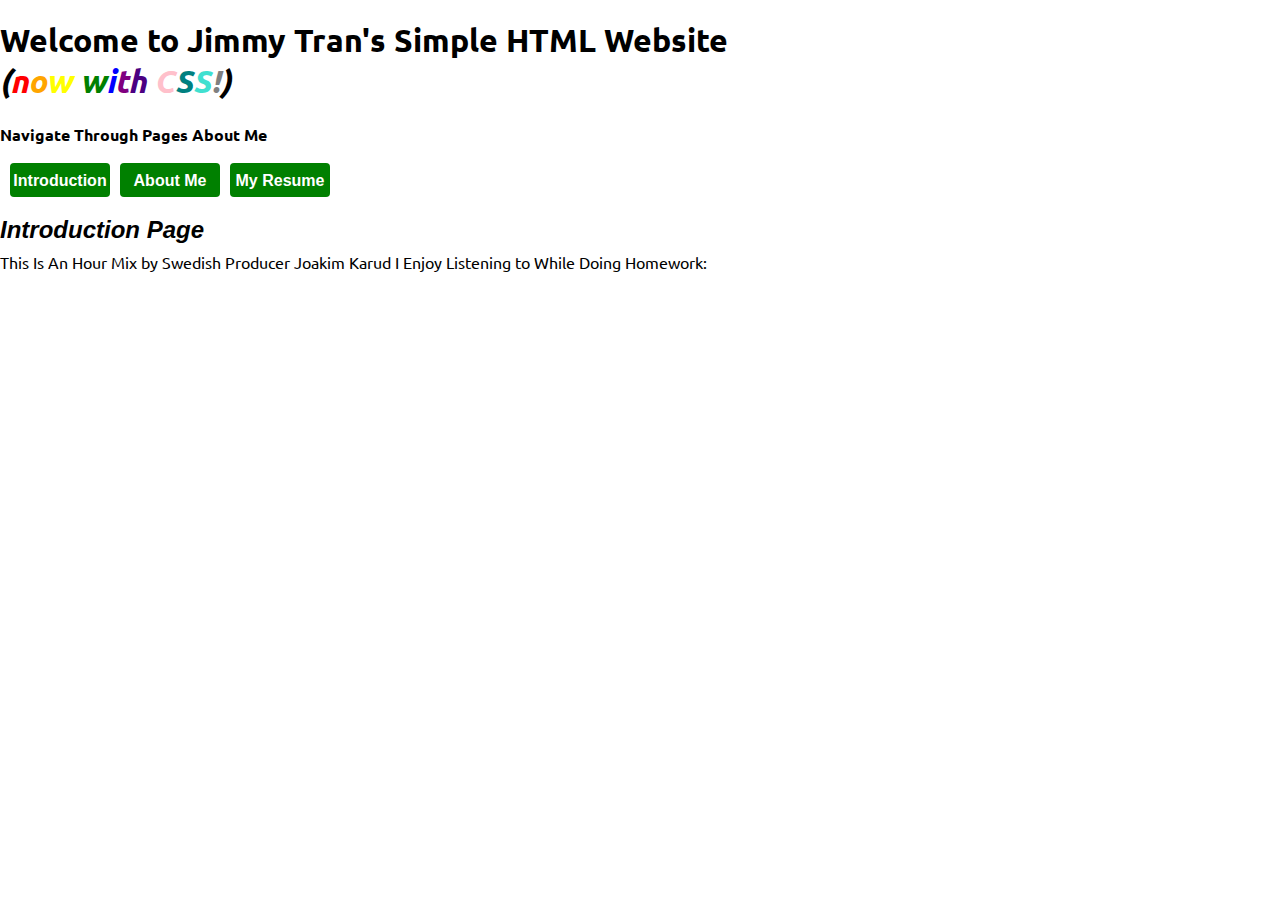
<file: index.html>
<!DOCTYPE html>
<html lang="en">

  <head>
    <meta charset="utf-8">
    <title>ITMD-361 Project 2</title>
    <link rel="stylesheet" type="text/css" href="cssreset.css">
    <link rel="stylesheet" type="text/css" href="onestylepage.css">
    <link href="https://fonts.googleapis.com/css?family=Ubuntu" rel="stylesheet">
  </head>
  
  <body id="page1">
    <h1 id="c">Welcome to Jimmy Tran's Simple HTML Website</h1>
    <div id="font">
      <h1>(<span class="color1">n</span><span class="color2">o</span><span class="color3">w</span> <span class="color4">w</span><span class="color5">i</span><span class="color6">t</span><span class="color7">h</span> <span class="color8">C</span><span class="color9">S</span><span class="color10">S</span><span class="color11">!</span>)</h1>
    </div>
    <p id="a">Navigate Through Pages About Me</p>
    <nav id="navbar">
      <ul>
        <li><a href="index.html">Introduction</a></li>
        <li><a href="aboutme.html">About Me</a></li>
        <li><a href="resume.html">My Resume</a></li>
      </ul>
    </nav>
    <div id="fontone">
      <h2>Introduction Page</h2>
    </div>
    <p id="b">This Is An Hour Mix by Swedish Producer Joakim Karud I Enjoy Listening to While Doing Homework:</p> 
    <iframe width="700" height="400" src="https://www.youtube.com/embed/X043YX8Ruaw" allowfullscreen></iframe>
  </body>
  
</html>
</file>
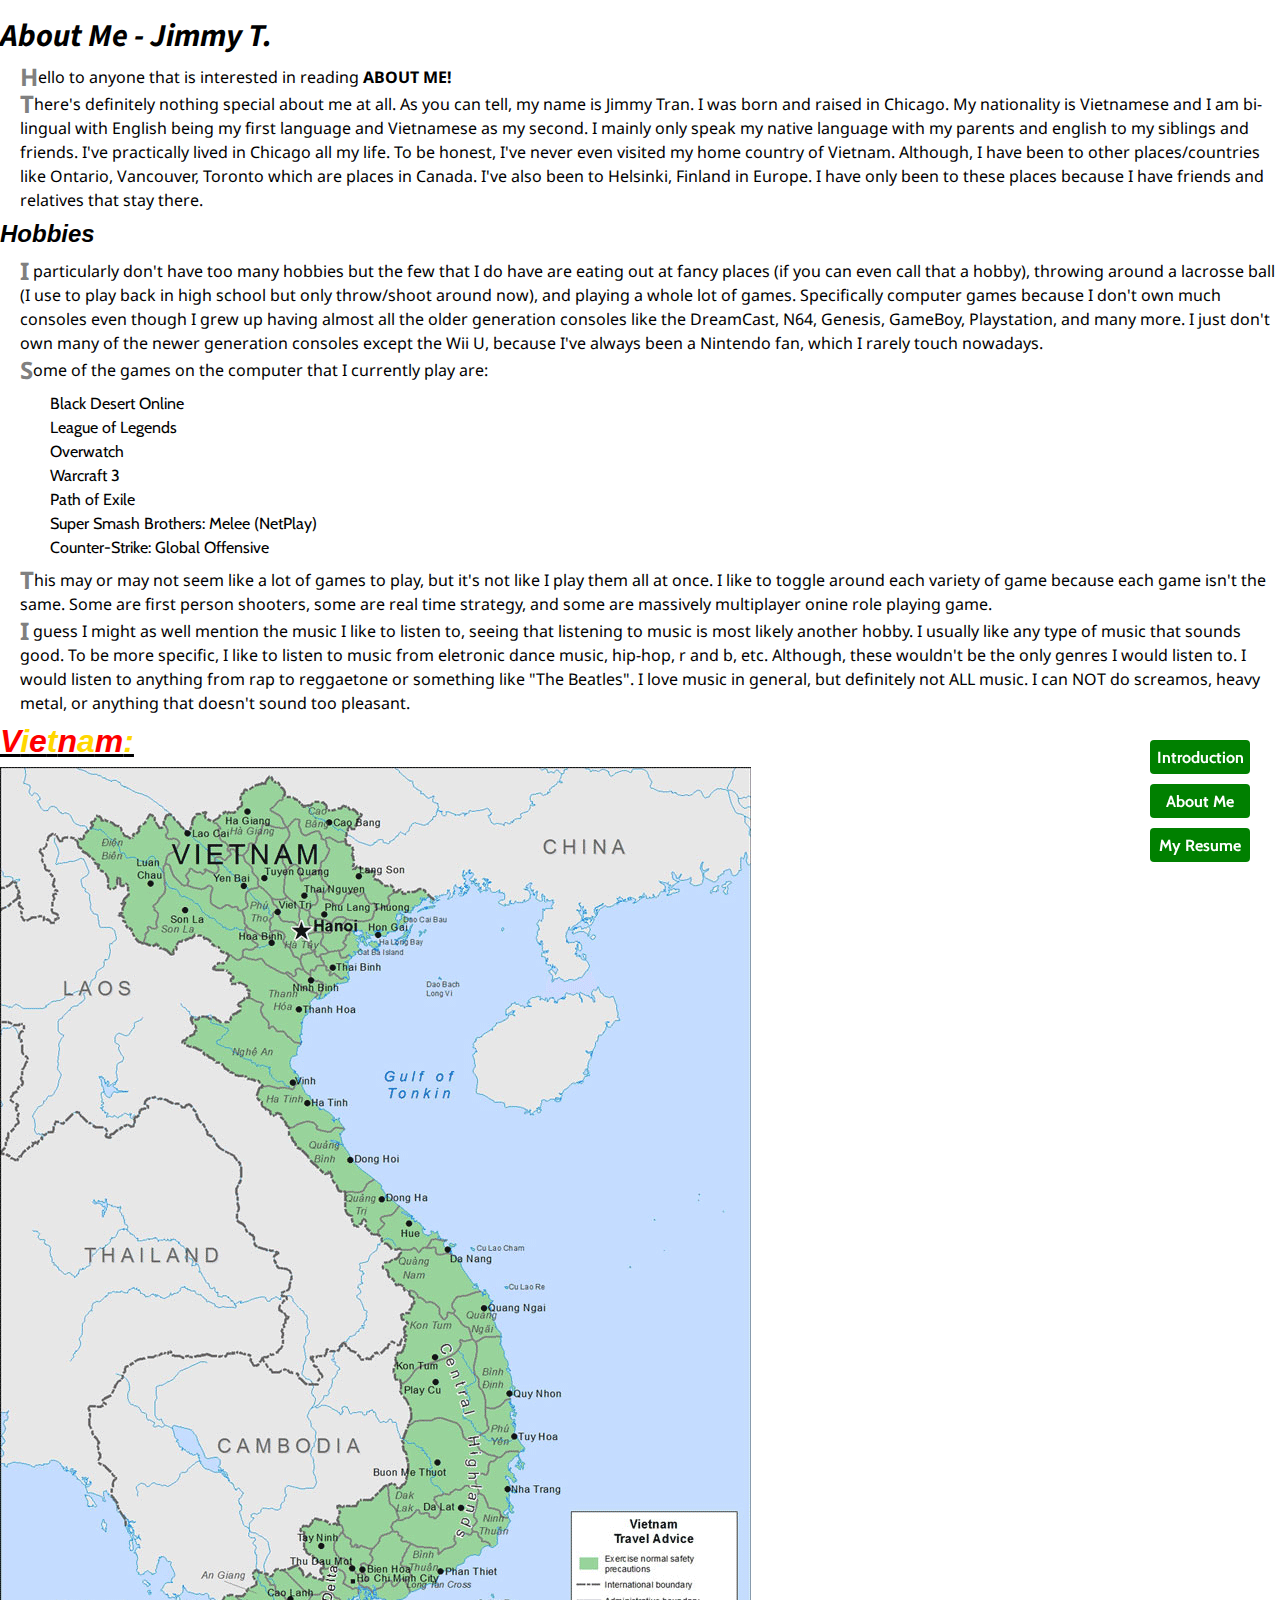
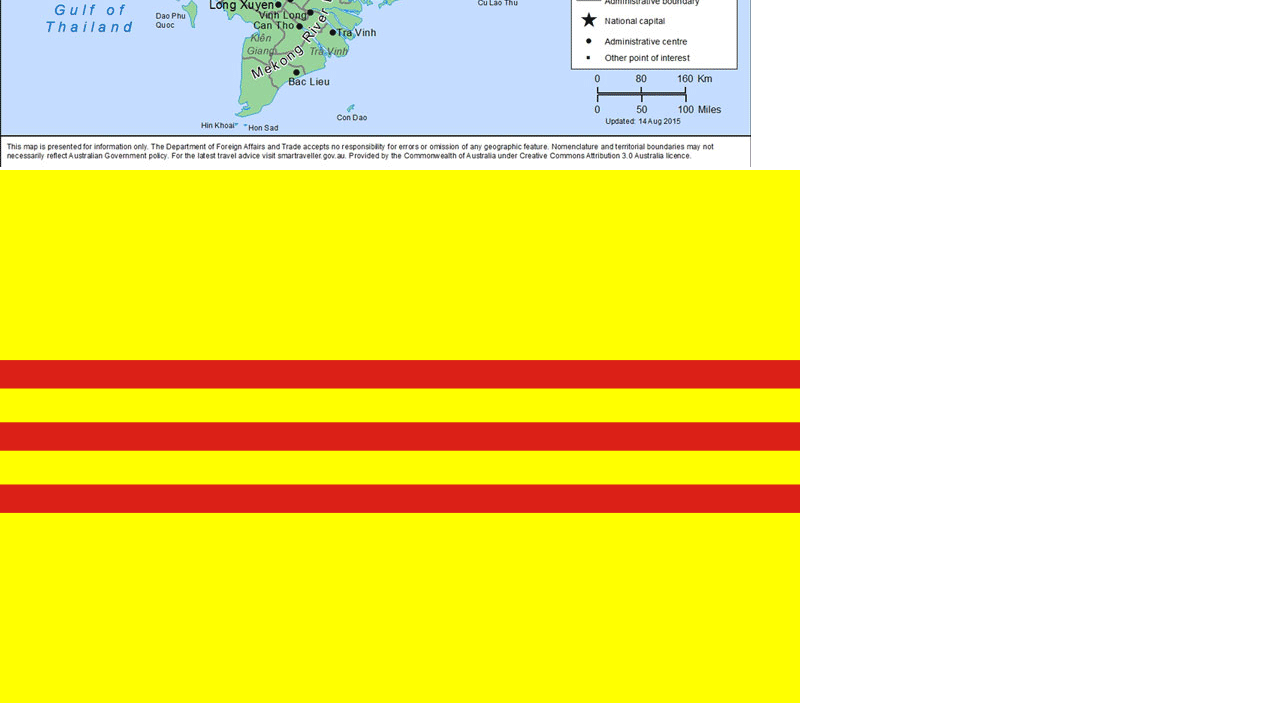
<file: aboutme.html>
<!DOCTYPE html>
<html lang="en">

  <head>
    <meta charset="utf-8">
    <title>ITMD-361 Project 2</title>
    <link rel="stylesheet" type="text/css" href="cssreset.css">
    <link rel="stylesheet" type="text/css" href="onestylepage.css">
    <link href="https://fonts.googleapis.com/css?family=Cabin" rel="stylesheet">
    <link href="https://fonts.googleapis.com/css?family=Noto+Sans" rel="stylesheet">
    <link href="https://fonts.googleapis.com/css?family=Source+Sans+Pro" rel="stylesheet">
  </head>

  <body id="page2">
    <div id="fixedbox">
      <nav id="navbar">
        <ul>
          <li><a href="index.html">Introduction</a></li>
          <li><a href="aboutme.html">About Me</a></li>
          <li><a href="resume.html">My Resume</a></li>
        </ul>
      </nav>
    </div>
    <div id="font">
      <h1>About Me - Jimmy T.</h1>
    </div>
    <div id="a">
      <p><span class="firstchar">H</span>ello to anyone that is interested in reading <span class="fonttwo">ABOUT ME!</span></p>
      <p><span class="firstchar">T</span>here's definitely nothing special about me at 
         all. As you can tell, my name is Jimmy Tran. I was born and raised in Chicago. My nationality is 
         Vietnamese and I am bi-lingual with English being my first language and Vietnamese as my second. 
         I mainly only speak my native language with my parents and english to my siblings and friends. 
         I've practically lived in Chicago all my life. To be honest, I've never even visited my home 
         country of Vietnam. Although, I have been to other places/countries like Ontario, Vancouver, 
         Toronto which are places in Canada. I've also been to Helsinki, Finland in Europe. I have only 
         been to these places because I have friends and relatives that stay there.</p>
    </div>
    <h2><span class="fontone">Hobbies</span></h2>
    <div id="b">
      <p><span class="firstchar">I</span> particularly don't have too many hobbies 
         but the few that I do have are eating out at fancy places (if you can even call that a hobby), 
         throwing around a lacrosse ball (I use to play back in high school but only throw/shoot around now),
         and playing a whole lot of games. Specifically computer games because I don't own much consoles 
         even though I grew up having almost all the older generation consoles like the DreamCast, N64, 
         Genesis, GameBoy, Playstation, and many more. I just don't own many of the newer generation 
         consoles except the Wii U, because I've always been a Nintendo fan, which I rarely touch nowadays.</p>
      <p><span class="firstchar">S</span>ome of the games on the computer that I currently play are:</p> 
      <div id="gamelist">
        <ul>
          <li>Black Desert Online</li>
          <li>League of Legends</li>
          <li>Overwatch</li>
          <li>Warcraft 3</li>
          <li>Path of Exile</li>
          <li>Super Smash Brothers: Melee (NetPlay)</li>
          <li>Counter-Strike: Global Offensive</li>
        </ul> 
      </div>  
      <p><span class="firstchar">T</span>his may or may not seem like a lot of games to 
         play, but it's not like I play them all at once. I like to toggle around each variety of game 
         because each game isn't the same. Some are first person shooters, some are real time strategy, 
         and some are massively multiplayer onine role playing game.</p>
      <p><span class="firstchar">I</span> guess I might as well mention the music I like 
         to listen to, seeing that listening to music is 
         most likely another hobby. I usually like any type of music that sounds good. To be more specific, 
         I like to listen to music from eletronic dance music, hip-hop, r and b, etc. Although, these wouldn't 
         be the only genres I would listen to. I would listen to anything from rap to reggaetone or something 
         like "The Beatles". I love music in general, but definitely not ALL music. I can NOT do screamos, 
         heavy metal, or anything that doesn't sound too pleasant.</p>
    </div>
    <div id="text">   
      <h3><span class="colortwo">V</span><span class="colorone">i</span><span class="colortwo">e</span><span class="colorone">t</span><span class="colortwo">n</span><span class="colorone">a</span><span class="colortwo">m</span><span class="colorone">:</span></h3>
    </div>
    <img src="pictures/vn.jpg" alt="Vietnam">
    <img src="pictures/vnflag.jpg" alt="Vietnam Flag">
  </body>
  
</html>
</file>
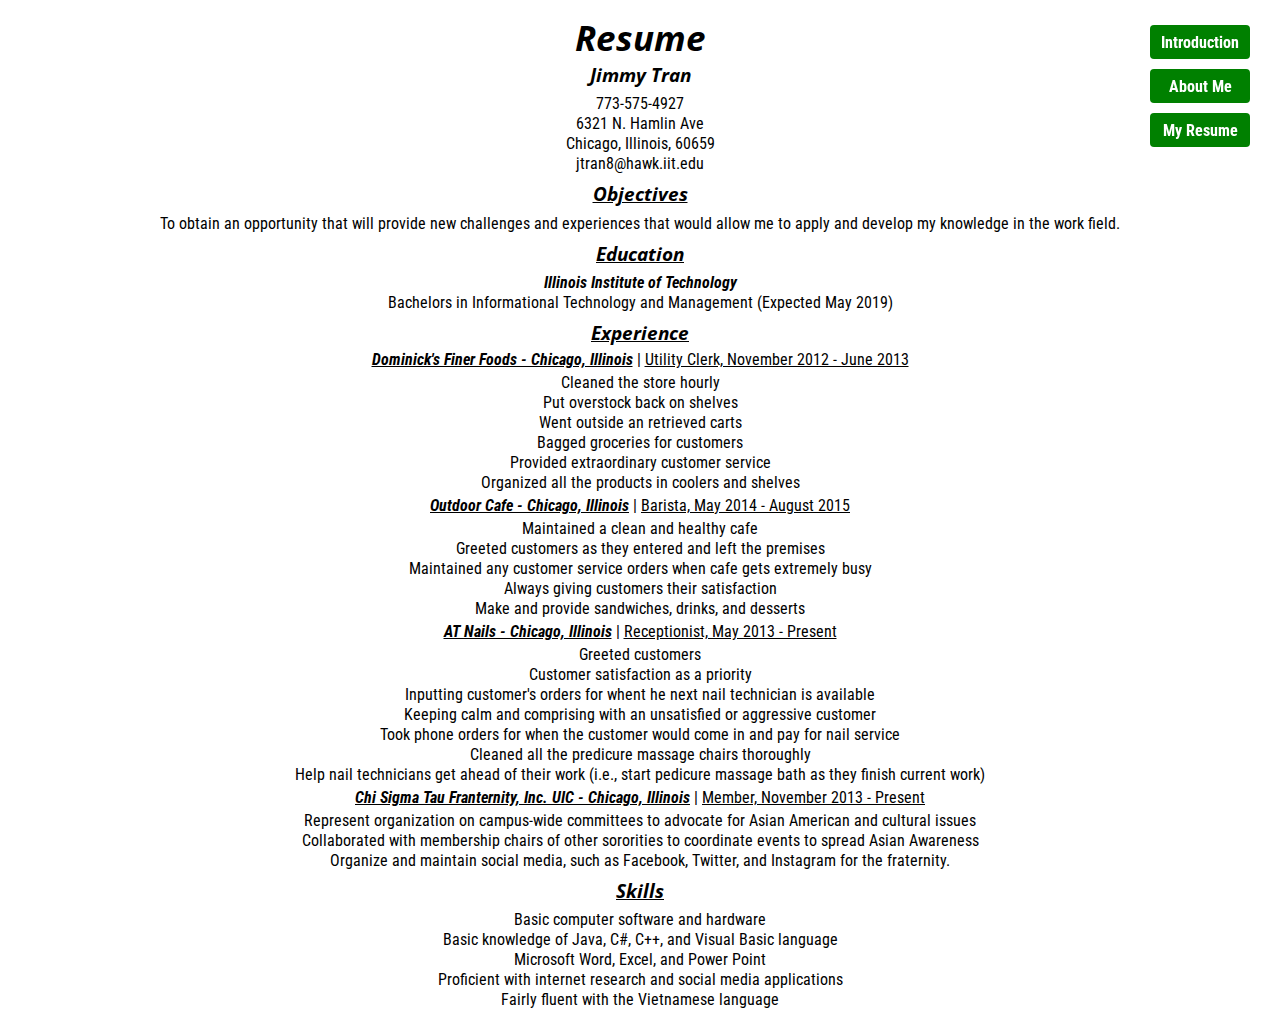
<file: resume.html>
<!DOCTYPE html>
<html lang="en">

  <head>
    <meta charset="utf-8">
    <title>ITMD-361 Project 2</title>
    <link rel="stylesheet" type="text/css" href="cssreset.css">
    <link rel="stylesheet" type="text/css" href="onestylepage.css">
    <link href="https://fonts.googleapis.com/css?family=Open+Sans" rel="stylesheet">
    <link href="https://fonts.googleapis.com/css?family=Roboto+Condensed" rel="stylesheet">
  </head>
 
  <body id="page3">
    <div id="fixedbox">
      <nav id="navbar">
        <ul>
          <li><a href="index.html">Introduction</a></li>
          <li><a href="aboutme.html">About Me</a></li>
          <li><a href="resume.html">My Resume</a></li>
        </ul>
      </nav>
    </div>
    <div id="font">
      <h1>Resume</h1>
    </div>  
    <div id="fontone">
      <h2>Jimmy Tran</h2>
    </div>
    <div id="h">
      <p>773-575-4927</p>
      <p>6321 N. Hamlin Ave</p>
      <p>Chicago, Illinois, 60659</p>
      <p>jtran8@hawk.iit.edu</p>
    </div>
    <h3><span class="text">Objectives</span></h3>
    <p id="f">To obtain an opportunity that will provide new challenges and experiences that would allow me to apply and develop my knowledge in the work field.</p>
    <h3><span class="text">Education</span></h3>
    <div id="fonttwo">  
      <p>Illinois Institute of Technology</p> 
    </div>  
    <p id="g">Bachelors in Informational Technology and Management (Expected May 2019)</p>
    <h3><span class="text">Experience</span></h3>
    <p><span class="textone">Dominick's Finer Foods - Chicago, Illinois</span> | <span class="texttwo">Utility Clerk, November 2012 - June 2013</span></p>
    <div id="a">
      <ul>
        <li>Cleaned the store hourly</li>
        <li>Put overstock back on shelves</li>
        <li>Went outside an retrieved carts</li>
        <li>Bagged groceries for customers</li>
        <li>Provided extraordinary customer service</li>
        <li>Organized all the products in coolers and shelves</li>
      </ul>
    </div>
    <p><span class="textone">Outdoor Cafe - Chicago, Illinois</span> | <span class="texttwo">Barista, May 2014 - August 2015</span></p>
    <div id="b">
      <ul>
        <li>Maintained a clean and healthy cafe</li>
        <li>Greeted customers as they entered and left the premises</li>
        <li>Maintained any customer service orders when cafe gets extremely busy</li>
        <li>Always giving customers their satisfaction</li>
        <li>Make and provide sandwiches, drinks, and desserts</li>
      </ul>
    </div>
    <p><span class="textone">AT Nails - Chicago, Illinois</span> | <span class="texttwo">Receptionist, May 2013 - Present</span></p>
    <div id="c">
      <ul>
        <li>Greeted customers</li>
        <li>Customer satisfaction as a priority</li>
        <li>Inputting customer's orders for whent he next nail technician is available</li>
        <li>Keeping calm and comprising with an unsatisfied or aggressive customer</li>
        <li>Took phone orders for when the customer would come in and pay for nail service</li>
        <li>Cleaned all the predicure massage chairs thoroughly</li>
        <li>Help nail technicians get ahead of their work (i.e., start pedicure massage bath as they finish current work)</li>
      </ul>
    </div>
    <p><span class="textone">Chi Sigma Tau Franternity, Inc. UIC - Chicago, Illinois</span> | <span class="texttwo">Member, November 2013 - Present</span></p>
    <div id="d">
      <ul>
        <li>Represent organization on campus-wide committees to advocate for Asian American and cultural issues</li>
        <li>Collaborated with membership chairs of other sororities to coordinate events to spread Asian Awareness</li>
        <li>Organize and maintain social media, such as Facebook, Twitter, and Instagram for the fraternity.</li>
      </ul>
    </div>
    <h3><span class="text">Skills</span></h3>
    <div id="e">
      <ul>
        <li>Basic computer software and hardware</li>
        <li>Basic knowledge of Java, C#, C++, and Visual Basic language</li>
        <li>Microsoft Word, Excel, and Power Point</li>
        <li>Proficient with internet research and social media applications</li>
        <li>Fairly fluent with the Vietnamese language</li>
      </ul>
    </div>
  </body>
  
</html>
</file>
<file: onestylepage.css>
nav#navbar ul {
  list-style-type: none;
  padding: 0;
  margin: 0;
}

nav#navbar ul li {
  margin: 5px 0px;
  float: left;
  margin-left: 10px;
}

nav#navbar ul li a {
  display: block;
  background-color: green;
  color: #fff;
  font-weight: bold;
  text-decoration: none;
  text-align: center;
  width: 100px;
  padding: 10px 0 8px 0;
  border-radius: 4px;
}

nav#navbar ul li a:hover {
  background-color: #ccc;
  color: #000;
}

/* index CSS */

#page1 h1 {
  font-size: 2em;
  font-weight: bold;
}

#page1 #a {
  margin-top: 30px;
  margin-bottom: 15px;
  font-weight: bold;
}

#page1 #b {
  margin-top: 5px;
  margin-bottom: 5px;
}

#page1 #c {
  margin-top: 20px;
}

#page1 #font {
  font-style: italic;
  font-weight: bold;
}

#page1 #fontone {
  font-style: italic;
  font-weight: bold;
  font-size: 1.5em;
  margin-top: 75px;
}

.color1 {
  color: red;
}

.color2 {
  color: orange;
}

.color3 {
  color: yellow;
}

.color4 {
  color: green;
}

.color5 {
  color: blue;
}

.color6 {
  color: purple;
}

.color7 {
  color: indigo;
}

.color8 {
  color: pink;
}

.color9 {
  color: teal;
}

.color10 {
  color: turquoise;
}

.color11 {
  color: gray;
}

#page1 {
  font-family: 'Ubuntu', sans-serif;
}

/* aboutme CSS */

.firstchar {
  color: gray;
  font-weight: bold;
  font-size: 1.5em;
  position: relative;
  top: 3px;
}

#gamelist {
  margin-left: 30px;
  margin-top: 10px;
  margin-bottom: 5px;
}

#page2 #text {
  font-weight: bold;
  font-size: 2em;
  font-style: italic;
  text-decoration: underline;
}

.colorone {
  color: gold;
}

.colortwo {
  color: red;
}

#page2 #font {
  font-style: italic;
  font-weight: bold;
  font-size: 2em;
  margin-top: 20px;
}

#page2 .fontone {
  font-weight: bold;
  font-size: 1.5em;
  font-style: italic;
}

#page2 .fonttwo {
  font-weight: bold;
}

#page2 h1, h2, h3 {
  font-family: 'Source Sans Pro', sans-serif;
  margin-top: 10px;
  margin-bottom: 10px;
}
      
#page2 p {
  font-family: 'Noto Sans', sans-serif;
}  

#page2 ul {  
  font-family: 'Cabin', sans-serif;
}

#page2 #fixedbox {
  width: 100px;
  height: 145px;
  position: fixed;
  bottom: 20px;
  right: 40px;
}

#page2 #a {
  margin-left: 20px;
  line-height: 150%;
}

#page2 #b {
  margin-left: 20px;
  line-height: 150%;
}

/* resume CSS */

#page3 .text {
  text-decoration: underline;
  font-weight: bold;
  font-size: 1.2em;
}

#page3 .textone {
  font-weight: bold;
  font-style: italic;
  text-decoration: underline;
}

#page3 .texttwo {
  text-decoration: underline;
}

#page3 #font {
  font-style: italic;
  font-weight: bold;
  font-size: 2.2em;
  margin-top: 20px;
}

#page3 #fontone {
  font-weight: bold;
  font-size: 1.2em;
}

#page3 #fonttwo {
  font-style: italic;
  font-weight: bold;
  line-height: 125%;
}

#page3 h1, h2, h3 {
  font-family: 'Open Sans', sans-serif;
  font-style: italic;
}

#page3 p, ul {
  font-family: 'Roboto Condensed', sans-serif;
}

#page3 {
  text-align: center;
}

#page3 #a, #b, #c, #d, #e {
  margin-top: 5px;
  margin-bottom: 5px;
  line-height: 125%;
}

#page3 #f, #g, #h {
  line-height: 125%;
}

#page3 #fixedbox {
  width: 100px;
  height: 145px;
  position: fixed;
  top: 20px;
  right: 40px;
}
</file>
<file: cssreset.css>
/* CSS reset */
/* http://meyerweb.com/eric/tools/css/reset/ 
   v2.0 | 20110126
   License: none (public domain)
*/

html, body, div, span, applet, object, iframe,
h1, h2, h3, h4, h5, h6, p, blockquote, pre,
a, abbr, acronym, address, big, cite, code,
del, dfn, em, img, ins, kbd, q, s, samp,
small, strike, strong, sub, sup, tt, var,
b, u, i, center,
dl, dt, dd, ol, ul, li,
fieldset, form, label, legend,
table, caption, tbody, tfoot, thead, tr, th, td,
article, aside, canvas, details, embed, 
figure, figcaption, footer, header, hgroup, 
menu, nav, output, ruby, section, summary,
time, mark, audio, video {
  margin: 0;
  padding: 0;
  border: 0;
  font-size: 100%;
  font: inherit;
  vertical-align: baseline;
}

/* HTML5 display-role reset for older browsers */

article, aside, details, figcaption, figure, 
footer, header, hgroup, menu, nav, section {
  display: block;
}
body {
  line-height: 1;
}
ol, ul {
  list-style: none;
}
blockquote, q {
  quotes: none;
}
blockquote:before, blockquote:after,
q:before, q:after {
  content: '';
  content: none;
}
table {
  border-collapse: collapse;
  border-spacing: 0;
}
</file>
